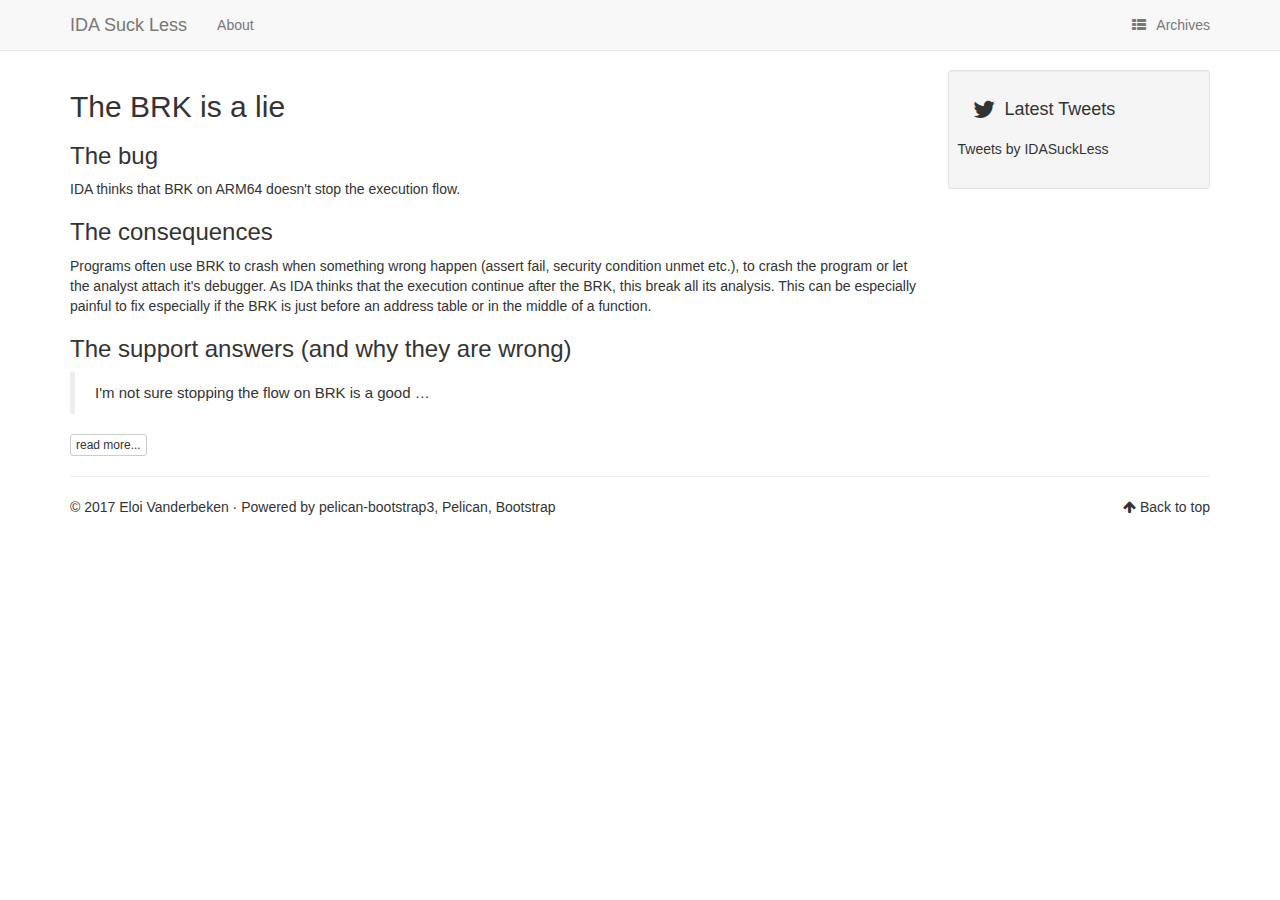
<file: index.html>
<!DOCTYPE html>
<html lang="fr" prefix="og: http://ogp.me/ns# fb: https://www.facebook.com/2008/fbml">
<head>
    <title>IDA Suck Less</title>
    <!-- Using the latest rendering mode for IE -->
    <meta http-equiv="X-UA-Compatible" content="IE=edge">
    <meta charset="utf-8">
    <meta name="viewport" content="width=device-width, initial-scale=1.0">


    <link href="./favicon.png" rel="icon">

<link rel="canonical" href=".">
        <meta name="author" content="Eloi Vanderbeken" />

    <!-- Open Graph tags -->
        <meta property="og:site_name" content="IDA Suck Less" />
        <meta property="og:type" content="website"/>
        <meta property="og:title" content="IDA Suck Less"/>
        <meta property="og:url" content="."/>
        <meta property="og:description" content="IDA Suck Less"/>


    <!-- Bootstrap -->
        <link rel="stylesheet" href="./theme/css/bootstrap.min.css" type="text/css"/>
    <link href="./theme/css/font-awesome.min.css" rel="stylesheet">

    <link href="./theme/css/pygments/native.css" rel="stylesheet">
    <link rel="stylesheet" href="./theme/css/style.css" type="text/css"/>




    <style type="text/css">
    @font-face {
        font-family: "SegoeUISymbolRegular";
        src: url(./theme/fonts/SegoeUISymbolRegular.ttf);
    }
    </style>
</head>
<body>

<div class="navbar navbar-default navbar-fixed-top" role="navigation">
	<div class="container">
        <div class="navbar-header">
            <button type="button" class="navbar-toggle" data-toggle="collapse" data-target=".navbar-ex1-collapse">
                <span class="sr-only">Toggle navigation</span>
                <span class="icon-bar"></span>
                <span class="icon-bar"></span>
                <span class="icon-bar"></span>
            </button>
            <a href="./" class="navbar-brand">
IDA Suck Less            </a>
        </div>
        <div class="collapse navbar-collapse navbar-ex1-collapse">
            <ul class="nav navbar-nav">
    
                        <li >
                            <a href="./category/about.html">About</a>
                        </li>
            </ul>
            <ul class="nav navbar-nav navbar-right">
              <li><a href="./archives.html"><i class="fa fa-th-list"></i><span class="icon-label">Archives</span></a></li>

            </ul>
        </div>
        <!-- /.navbar-collapse -->
    </div>
</div> <!-- /.navbar -->
<!-- Banner -->
<!-- End Banner -->
<div class="container">
    <div class="row">
        <div class="col-sm-9">
    
                <article>
                    <h2><a href="./the-brk-is-a-lie.html">The BRK is a lie</a></h2>
                    <div class="summary"><h3>The bug</h3>
<p>IDA thinks that BRK on ARM64 doesn't stop the execution flow.</p>
<h3>The consequences</h3>
<p>Programs often use BRK to crash when something wrong happen (assert fail, security condition unmet etc.), to crash the program or let the analyst attach it's debugger. 
As IDA thinks that the execution continue after the BRK, this break all its analysis. This can be especially painful to fix especially if the BRK is just before an address table or in the middle of a function.</p>
<h3>The support answers (and why they are wrong)</h3>
<blockquote>
<p>I'm not sure stopping the flow on BRK is a good …</p></blockquote>
                        <a class="btn btn-default btn-xs" href="./the-brk-is-a-lie.html">read more...</a>
                    </div>
                </article>

        </div>
        <div class="col-sm-3" id="sidebar">
            <aside>

<section class="well well-sm">
    <ul class="list-group list-group-flush">






    <li class="list-group-item"><h4><i class="fa fa-twitter fa-lg"></i><span class="icon-label">Latest Tweets</span></h4></li>
    <div id="twitter_timeline">
        <a class="twitter-timeline" href="https://twitter.com/IDASuckLess">Tweets by IDASuckLess</a> <script async src="//platform.twitter.com/widgets.js" charset="utf-8"></script>
    </div>

    </ul>
</section>
            </aside>
        </div>
    </div>
</div>
<footer>
   <div class="container">
      <hr>
      <div class="row">
         <div class="col-xs-10">&copy; 2017 Eloi Vanderbeken
            &middot; Powered by <a href="https://github.com/getpelican/pelican-themes/tree/master/pelican-bootstrap3" target="_blank">pelican-bootstrap3</a>,
            <a href="http://docs.getpelican.com/" target="_blank">Pelican</a>,
            <a href="http://getbootstrap.com" target="_blank">Bootstrap</a>         </div>
         <div class="col-xs-2"><p class="pull-right"><i class="fa fa-arrow-up"></i> <a href="#">Back to top</a></p></div>
      </div>
   </div>
</footer>
<script src="./theme/js/jquery.min.js"></script>

<!-- Include all compiled plugins (below), or include individual files as needed -->
<script src="./theme/js/bootstrap.min.js"></script>

<!-- Enable responsive features in IE8 with Respond.js (https://github.com/scottjehl/Respond) -->
<script src="./theme/js/respond.min.js"></script>


</body>
</html>
</file>
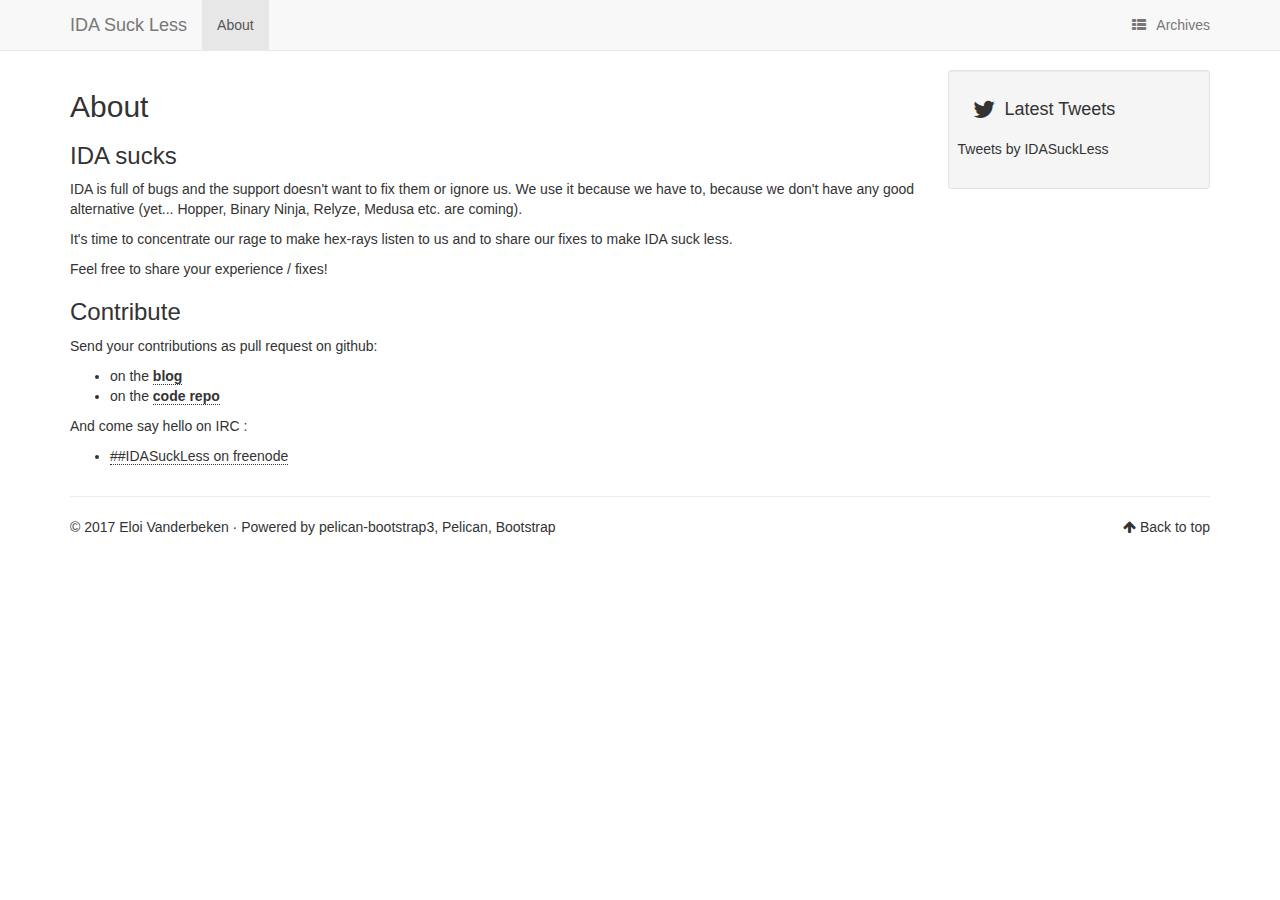
<file: about.html>
<!DOCTYPE html>
<html lang="fr" prefix="og: http://ogp.me/ns# fb: https://www.facebook.com/2008/fbml">
<head>
    <title>About - IDA Suck Less</title>
    <!-- Using the latest rendering mode for IE -->
    <meta http-equiv="X-UA-Compatible" content="IE=edge">
    <meta charset="utf-8">
    <meta name="viewport" content="width=device-width, initial-scale=1.0">


    <link href="./favicon.png" rel="icon">

<link rel="canonical" href="./about.html">

        <meta name="author" content="Eloi Vanderbeken" />
        <meta name="description" content="IDA sucks IDA is full of bugs and the support doesn&#39;t want to fix them or ignore us. We use it because we have to, because we don&#39;t have any good alternative (yet... Hopper, Binary Ninja, Relyze, Medusa etc. are coming). It&#39;s time to concentrate our rage to make hex-rays listen to us and to share our fixes to make IDA suck less. Feel free to share your experience / fixes! Contribute Send your contributions as pull request on github: on the blog on the code repo And come say hello on IRC : ##IDASuckLess on freenode" />

        <meta property="og:site_name" content="IDA Suck Less" />
        <meta property="og:type" content="article"/>
        <meta property="og:title" content="About"/>
        <meta property="og:url" content="./about.html"/>
        <meta property="og:description" content="IDA sucks IDA is full of bugs and the support doesn&#39;t want to fix them or ignore us. We use it because we have to, because we don&#39;t have any good alternative (yet... Hopper, Binary Ninja, Relyze, Medusa etc. are coming). It&#39;s time to concentrate our rage to make hex-rays listen to us and to share our fixes to make IDA suck less. Feel free to share your experience / fixes! Contribute Send your contributions as pull request on github: on the blog on the code repo And come say hello on IRC : ##IDASuckLess on freenode"/>
        <meta property="article:published_time" content="2017-06-07" />
            <meta property="article:section" content="About" />
            <meta property="article:author" content="Eloi Vanderbeken" />


    <!-- Bootstrap -->
        <link rel="stylesheet" href="./theme/css/bootstrap.min.css" type="text/css"/>
    <link href="./theme/css/font-awesome.min.css" rel="stylesheet">

    <link href="./theme/css/pygments/native.css" rel="stylesheet">
    <link rel="stylesheet" href="./theme/css/style.css" type="text/css"/>




    <style type="text/css">
    @font-face {
        font-family: "SegoeUISymbolRegular";
        src: url(./theme/fonts/SegoeUISymbolRegular.ttf);
    }
    </style>
</head>
<body>

<div class="navbar navbar-default navbar-fixed-top" role="navigation">
	<div class="container">
        <div class="navbar-header">
            <button type="button" class="navbar-toggle" data-toggle="collapse" data-target=".navbar-ex1-collapse">
                <span class="sr-only">Toggle navigation</span>
                <span class="icon-bar"></span>
                <span class="icon-bar"></span>
                <span class="icon-bar"></span>
            </button>
            <a href="./" class="navbar-brand">
IDA Suck Less            </a>
        </div>
        <div class="collapse navbar-collapse navbar-ex1-collapse">
            <ul class="nav navbar-nav">
    
                        <li class="active">
                            <a href="./category/about.html">About</a>
                        </li>
            </ul>
            <ul class="nav navbar-nav navbar-right">
              <li><a href="./archives.html"><i class="fa fa-th-list"></i><span class="icon-label">Archives</span></a></li>

            </ul>
        </div>
        <!-- /.navbar-collapse -->
    </div>
</div> <!-- /.navbar -->
<!-- Banner -->
<!-- End Banner -->
<div class="container">
    <div class="row">
        <div class="col-sm-9">
    <section id="content">
        <article>
                <h2>
                    <a href="./about.html"
                       rel="bookmark"
                       title="Permalink to About">
                        About
                    </a>
                </h2>
            <div class="entry-content">
                <h3>IDA sucks</h3>
<p>IDA is full of bugs and the support doesn't want to fix them or ignore us. We use it because we have to, because we don't have any good alternative (yet... Hopper, Binary Ninja, Relyze, Medusa etc. are coming).</p>
<p>It's time to concentrate our rage to make hex-rays listen to us and to share our fixes to make IDA suck less.</p>
<p>Feel free to share your experience / fixes!</p>
<h3>Contribute</h3>
<p>Send your contributions as pull request on github:</p>
<ul>
<li>on the <strong><a href="https://github.com/idasuckless/idasuckless-blog" title="link to the IDASucksLess' blog repo">blog</a></strong></li>
<li>on the <strong><a href="https://github.com/idasuckless/idasuckless-code" title="link to the IDASucksLess' code repo">code repo</a></strong></li>
</ul>
<p>And come say hello on IRC :</p>
<ul>
<li><a href="irc://chat.freenode.net:6667/##IDASuckLess" title="URL to the IDA Suck Less IRC channel">##IDASuckLess on freenode</a></li>
</ul>
            </div>
            <!-- /.entry-content -->
        </article>
    </section>

        </div>
        <div class="col-sm-3" id="sidebar">
            <aside>

<section class="well well-sm">
    <ul class="list-group list-group-flush">






    <li class="list-group-item"><h4><i class="fa fa-twitter fa-lg"></i><span class="icon-label">Latest Tweets</span></h4></li>
    <div id="twitter_timeline">
        <a class="twitter-timeline" href="https://twitter.com/IDASuckLess">Tweets by IDASuckLess</a> <script async src="//platform.twitter.com/widgets.js" charset="utf-8"></script>
    </div>

    </ul>
</section>
            </aside>
        </div>
    </div>
</div>
<footer>
   <div class="container">
      <hr>
      <div class="row">
         <div class="col-xs-10">&copy; 2017 Eloi Vanderbeken
            &middot; Powered by <a href="https://github.com/getpelican/pelican-themes/tree/master/pelican-bootstrap3" target="_blank">pelican-bootstrap3</a>,
            <a href="http://docs.getpelican.com/" target="_blank">Pelican</a>,
            <a href="http://getbootstrap.com" target="_blank">Bootstrap</a>         </div>
         <div class="col-xs-2"><p class="pull-right"><i class="fa fa-arrow-up"></i> <a href="#">Back to top</a></p></div>
      </div>
   </div>
</footer>
<script src="./theme/js/jquery.min.js"></script>

<!-- Include all compiled plugins (below), or include individual files as needed -->
<script src="./theme/js/bootstrap.min.js"></script>

<!-- Enable responsive features in IE8 with Respond.js (https://github.com/scottjehl/Respond) -->
<script src="./theme/js/respond.min.js"></script>


</body>
</html>
</file>
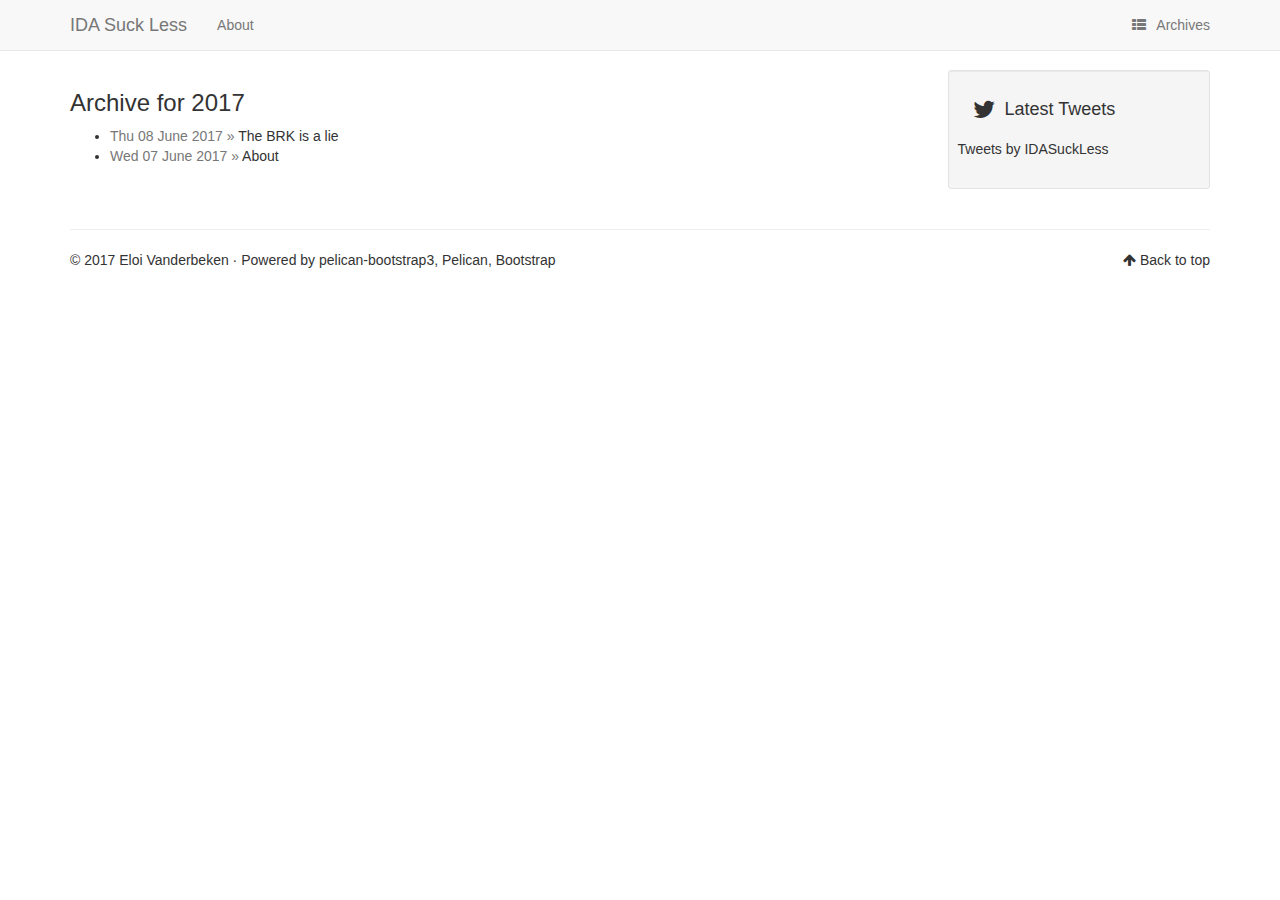
<file: archives.html>
<!DOCTYPE html>
<html lang="fr" prefix="og: http://ogp.me/ns# fb: https://www.facebook.com/2008/fbml">
<head>
    <title>Archives</title>
    <!-- Using the latest rendering mode for IE -->
    <meta http-equiv="X-UA-Compatible" content="IE=edge">
    <meta charset="utf-8">
    <meta name="viewport" content="width=device-width, initial-scale=1.0">


    <link href="./favicon.png" rel="icon">


        <meta name="author" content="Eloi Vanderbeken" />

    <!-- Open Graph tags -->
        <meta property="og:site_name" content="IDA Suck Less" />
        <meta property="og:type" content="website"/>
        <meta property="og:title" content="IDA Suck Less"/>
        <meta property="og:url" content="."/>
        <meta property="og:description" content="IDA Suck Less"/>


    <!-- Bootstrap -->
        <link rel="stylesheet" href="./theme/css/bootstrap.min.css" type="text/css"/>
    <link href="./theme/css/font-awesome.min.css" rel="stylesheet">

    <link href="./theme/css/pygments/native.css" rel="stylesheet">
    <link rel="stylesheet" href="./theme/css/style.css" type="text/css"/>




    <style type="text/css">
    @font-face {
        font-family: "SegoeUISymbolRegular";
        src: url(./theme/fonts/SegoeUISymbolRegular.ttf);
    }
    </style>
</head>
<body>

<div class="navbar navbar-default navbar-fixed-top" role="navigation">
	<div class="container">
        <div class="navbar-header">
            <button type="button" class="navbar-toggle" data-toggle="collapse" data-target=".navbar-ex1-collapse">
                <span class="sr-only">Toggle navigation</span>
                <span class="icon-bar"></span>
                <span class="icon-bar"></span>
                <span class="icon-bar"></span>
            </button>
            <a href="./" class="navbar-brand">
IDA Suck Less            </a>
        </div>
        <div class="collapse navbar-collapse navbar-ex1-collapse">
            <ul class="nav navbar-nav">
    
                        <li >
                            <a href="./category/about.html">About</a>
                        </li>
            </ul>
            <ul class="nav navbar-nav navbar-right">
              <li><a href="./archives.html"><i class="fa fa-th-list"></i><span class="icon-label">Archives</span></a></li>

            </ul>
        </div>
        <!-- /.navbar-collapse -->
    </div>
</div> <!-- /.navbar -->
<!-- Banner -->
<!-- End Banner -->
<div class="container">
    <div class="row">
        <div class="col-sm-9">

<dl>
  
            <h3><a href="./2017"  class="text">Archive for 2017</a></h3>
            <ul class="archive-list">
                <li><span class="text-muted">Thu 08 June 2017 &raquo; </span><a href="./the-brk-is-a-lie.html">The BRK is a lie</a></li>   
                <li><span class="text-muted">Wed 07 June 2017 &raquo; </span><a href="./about.html">About</a></li>   
     </ul>
</dl>
        </div>
        <div class="col-sm-3" id="sidebar">
            <aside>

<section class="well well-sm">
    <ul class="list-group list-group-flush">






    <li class="list-group-item"><h4><i class="fa fa-twitter fa-lg"></i><span class="icon-label">Latest Tweets</span></h4></li>
    <div id="twitter_timeline">
        <a class="twitter-timeline" href="https://twitter.com/IDASuckLess">Tweets by IDASuckLess</a> <script async src="//platform.twitter.com/widgets.js" charset="utf-8"></script>
    </div>

    </ul>
</section>
            </aside>
        </div>
    </div>
</div>
<footer>
   <div class="container">
      <hr>
      <div class="row">
         <div class="col-xs-10">&copy; 2017 Eloi Vanderbeken
            &middot; Powered by <a href="https://github.com/getpelican/pelican-themes/tree/master/pelican-bootstrap3" target="_blank">pelican-bootstrap3</a>,
            <a href="http://docs.getpelican.com/" target="_blank">Pelican</a>,
            <a href="http://getbootstrap.com" target="_blank">Bootstrap</a>         </div>
         <div class="col-xs-2"><p class="pull-right"><i class="fa fa-arrow-up"></i> <a href="#">Back to top</a></p></div>
      </div>
   </div>
</footer>
<script src="./theme/js/jquery.min.js"></script>

<!-- Include all compiled plugins (below), or include individual files as needed -->
<script src="./theme/js/bootstrap.min.js"></script>

<!-- Enable responsive features in IE8 with Respond.js (https://github.com/scottjehl/Respond) -->
<script src="./theme/js/respond.min.js"></script>


</body>
</html>
</file>
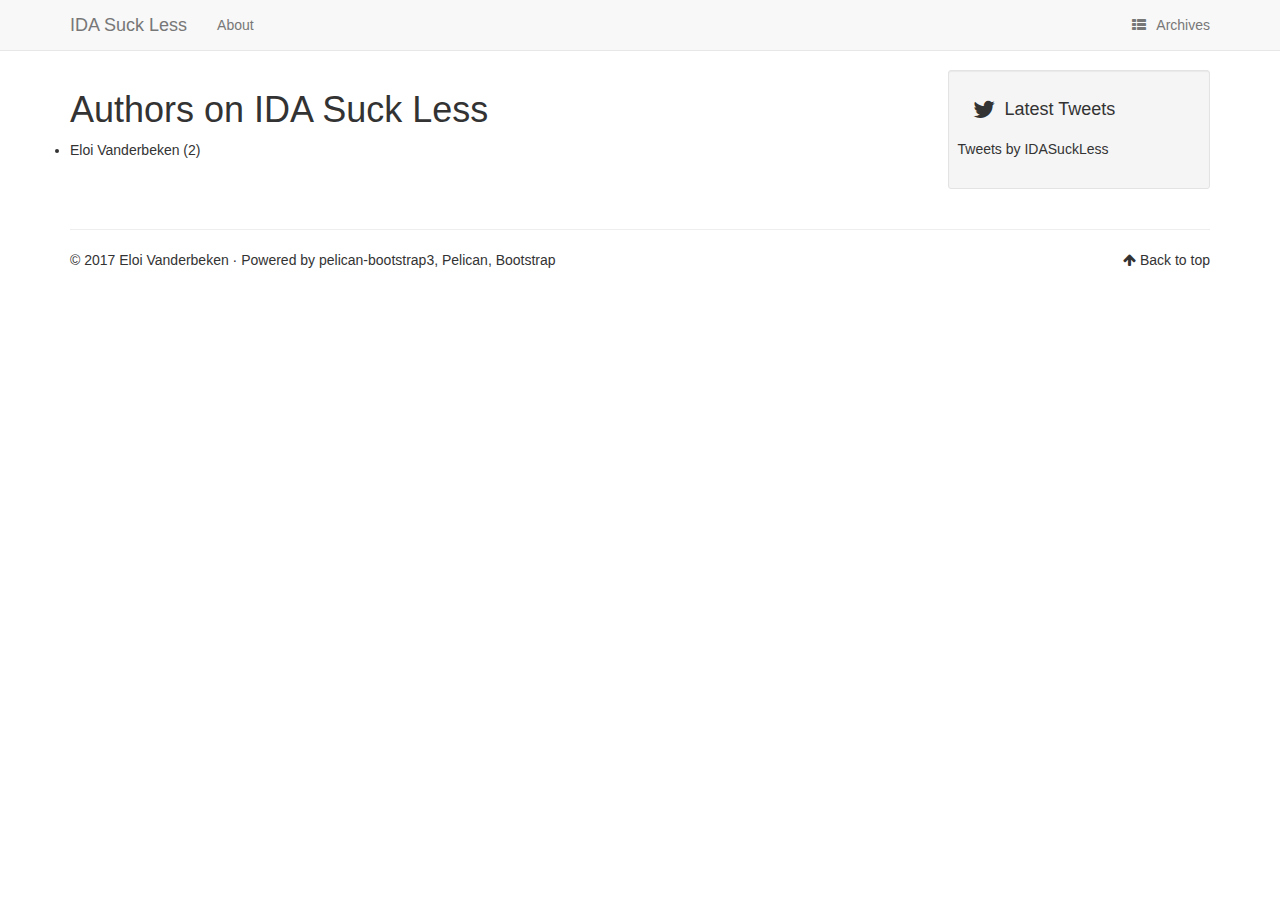
<file: authors.html>
<!DOCTYPE html>
<html lang="fr" prefix="og: http://ogp.me/ns# fb: https://www.facebook.com/2008/fbml">
<head>
    <title>Authors - IDA Suck Less</title>
    <!-- Using the latest rendering mode for IE -->
    <meta http-equiv="X-UA-Compatible" content="IE=edge">
    <meta charset="utf-8">
    <meta name="viewport" content="width=device-width, initial-scale=1.0">


    <link href="./favicon.png" rel="icon">


        <meta name="author" content="Eloi Vanderbeken" />

    <!-- Open Graph tags -->
        <meta property="og:site_name" content="IDA Suck Less" />
        <meta property="og:type" content="website"/>
        <meta property="og:title" content="IDA Suck Less"/>
        <meta property="og:url" content="."/>
        <meta property="og:description" content="IDA Suck Less"/>


    <!-- Bootstrap -->
        <link rel="stylesheet" href="./theme/css/bootstrap.min.css" type="text/css"/>
    <link href="./theme/css/font-awesome.min.css" rel="stylesheet">

    <link href="./theme/css/pygments/native.css" rel="stylesheet">
    <link rel="stylesheet" href="./theme/css/style.css" type="text/css"/>




    <style type="text/css">
    @font-face {
        font-family: "SegoeUISymbolRegular";
        src: url(./theme/fonts/SegoeUISymbolRegular.ttf);
    }
    </style>
</head>
<body>

<div class="navbar navbar-default navbar-fixed-top" role="navigation">
	<div class="container">
        <div class="navbar-header">
            <button type="button" class="navbar-toggle" data-toggle="collapse" data-target=".navbar-ex1-collapse">
                <span class="sr-only">Toggle navigation</span>
                <span class="icon-bar"></span>
                <span class="icon-bar"></span>
                <span class="icon-bar"></span>
            </button>
            <a href="./" class="navbar-brand">
IDA Suck Less            </a>
        </div>
        <div class="collapse navbar-collapse navbar-ex1-collapse">
            <ul class="nav navbar-nav">
    
                        <li >
                            <a href="./category/about.html">About</a>
                        </li>
            </ul>
            <ul class="nav navbar-nav navbar-right">
              <li><a href="./archives.html"><i class="fa fa-th-list"></i><span class="icon-label">Archives</span></a></li>

            </ul>
        </div>
        <!-- /.navbar-collapse -->
    </div>
</div> <!-- /.navbar -->
<!-- Banner -->
<!-- End Banner -->
<div class="container">
    <div class="row">
        <div class="col-sm-9">
    <h1>Authors on IDA Suck Less</h1>
        <li><a href="./author/eloi-vanderbeken.html">Eloi Vanderbeken</a> (2)</li>
        </div>
        <div class="col-sm-3" id="sidebar">
            <aside>

<section class="well well-sm">
    <ul class="list-group list-group-flush">






    <li class="list-group-item"><h4><i class="fa fa-twitter fa-lg"></i><span class="icon-label">Latest Tweets</span></h4></li>
    <div id="twitter_timeline">
        <a class="twitter-timeline" href="https://twitter.com/IDASuckLess">Tweets by IDASuckLess</a> <script async src="//platform.twitter.com/widgets.js" charset="utf-8"></script>
    </div>

    </ul>
</section>
            </aside>
        </div>
    </div>
</div>
<footer>
   <div class="container">
      <hr>
      <div class="row">
         <div class="col-xs-10">&copy; 2017 Eloi Vanderbeken
            &middot; Powered by <a href="https://github.com/getpelican/pelican-themes/tree/master/pelican-bootstrap3" target="_blank">pelican-bootstrap3</a>,
            <a href="http://docs.getpelican.com/" target="_blank">Pelican</a>,
            <a href="http://getbootstrap.com" target="_blank">Bootstrap</a>         </div>
         <div class="col-xs-2"><p class="pull-right"><i class="fa fa-arrow-up"></i> <a href="#">Back to top</a></p></div>
      </div>
   </div>
</footer>
<script src="./theme/js/jquery.min.js"></script>

<!-- Include all compiled plugins (below), or include individual files as needed -->
<script src="./theme/js/bootstrap.min.js"></script>

<!-- Enable responsive features in IE8 with Respond.js (https://github.com/scottjehl/Respond) -->
<script src="./theme/js/respond.min.js"></script>


</body>
</html>
</file>
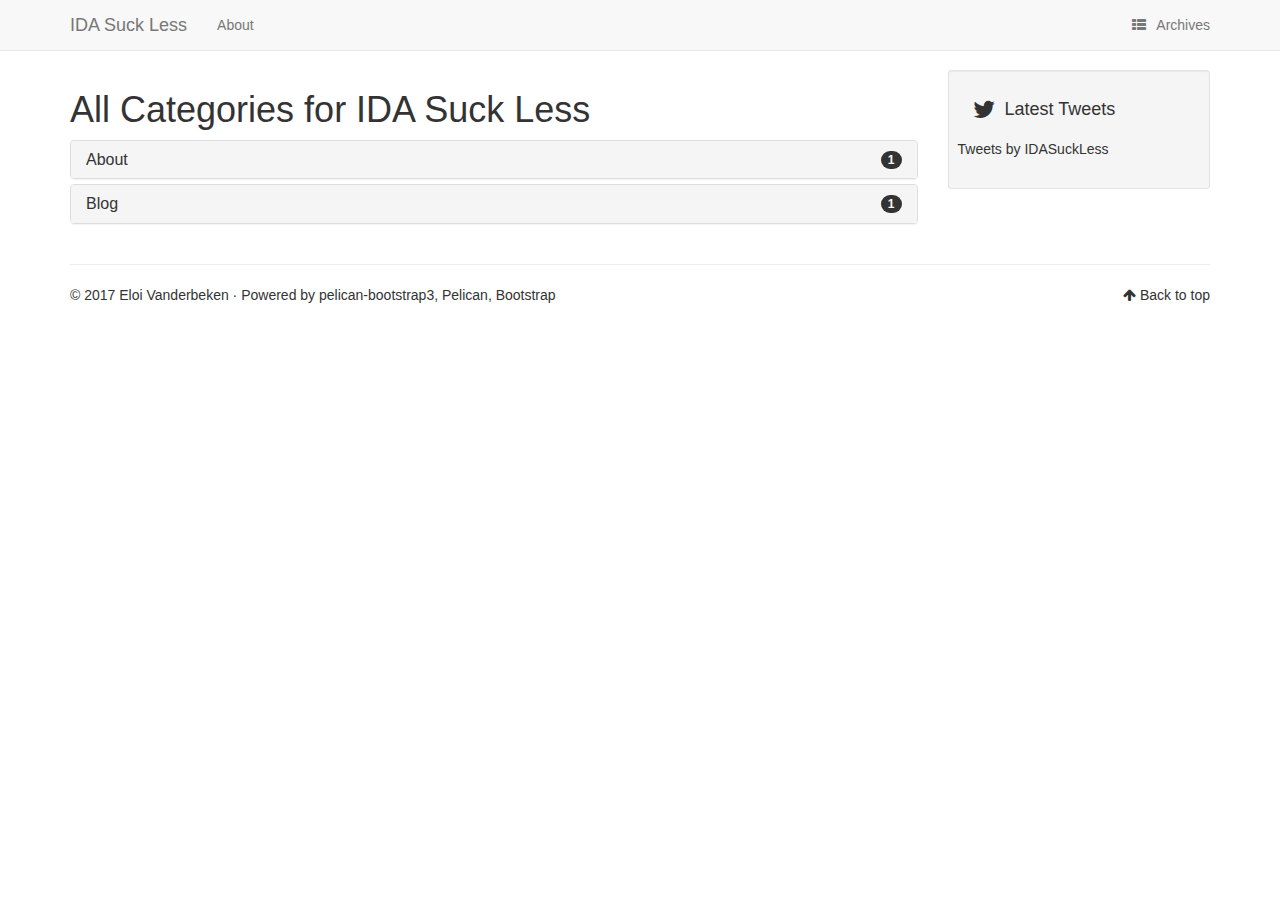
<file: categories.html>
<!DOCTYPE html>
<html lang="fr" prefix="og: http://ogp.me/ns# fb: https://www.facebook.com/2008/fbml">
<head>
    <title>Categories - IDA Suck Less</title>
    <!-- Using the latest rendering mode for IE -->
    <meta http-equiv="X-UA-Compatible" content="IE=edge">
    <meta charset="utf-8">
    <meta name="viewport" content="width=device-width, initial-scale=1.0">


    <link href="./favicon.png" rel="icon">


        <meta name="author" content="Eloi Vanderbeken" />

    <!-- Open Graph tags -->
        <meta property="og:site_name" content="IDA Suck Less" />
        <meta property="og:type" content="website"/>
        <meta property="og:title" content="IDA Suck Less"/>
        <meta property="og:url" content="."/>
        <meta property="og:description" content="IDA Suck Less"/>


    <!-- Bootstrap -->
        <link rel="stylesheet" href="./theme/css/bootstrap.min.css" type="text/css"/>
    <link href="./theme/css/font-awesome.min.css" rel="stylesheet">

    <link href="./theme/css/pygments/native.css" rel="stylesheet">
    <link rel="stylesheet" href="./theme/css/style.css" type="text/css"/>




    <style type="text/css">
    @font-face {
        font-family: "SegoeUISymbolRegular";
        src: url(./theme/fonts/SegoeUISymbolRegular.ttf);
    }
    </style>
</head>
<body>

<div class="navbar navbar-default navbar-fixed-top" role="navigation">
	<div class="container">
        <div class="navbar-header">
            <button type="button" class="navbar-toggle" data-toggle="collapse" data-target=".navbar-ex1-collapse">
                <span class="sr-only">Toggle navigation</span>
                <span class="icon-bar"></span>
                <span class="icon-bar"></span>
                <span class="icon-bar"></span>
            </button>
            <a href="./" class="navbar-brand">
IDA Suck Less            </a>
        </div>
        <div class="collapse navbar-collapse navbar-ex1-collapse">
            <ul class="nav navbar-nav">
    
                        <li >
                            <a href="./category/about.html">About</a>
                        </li>
            </ul>
            <ul class="nav navbar-nav navbar-right">
              <li><a href="./archives.html"><i class="fa fa-th-list"></i><span class="icon-label">Archives</span></a></li>

            </ul>
        </div>
        <!-- /.navbar-collapse -->
    </div>
</div> <!-- /.navbar -->
<!-- Banner -->
<!-- End Banner -->
<div class="container">
    <div class="row">
        <div class="col-sm-9">
    <section id="categories">
        <h1>All Categories for IDA Suck Less</h1>
        <div class="panel-group" id="accordion">
            <div class="panel panel-default">
                <div class="panel-heading">
                    <h4 class="panel-title">
                        <a data-toggle="collapse" data-parent="#accordion" href="#collapse-about">About <span class="badge pull-right">1</span></a>
                    </h4>
                </div>
                <div id="collapse-about" class="panel-collapse collapse">
                    <div class="panel-body">
                        <p><span class="categories-timestamp"><time datetime="2017-06-07T15:00:00+02:00">Wed 07 June 2017</time></span> <a href="./about.html">About</a></p>
                    </div>
                </div>
            </div>
            <div class="panel panel-default">
                <div class="panel-heading">
                    <h4 class="panel-title">
                        <a data-toggle="collapse" data-parent="#accordion" href="#collapse-blog">Blog <span class="badge pull-right">1</span></a>
                    </h4>
                </div>
                <div id="collapse-blog" class="panel-collapse collapse">
                    <div class="panel-body">
                        <p><span class="categories-timestamp"><time datetime="2017-06-08T12:00:00+02:00">Thu 08 June 2017</time></span> <a href="./the-brk-is-a-lie.html">The BRK is a lie</a></p>
                    </div>
                </div>
            </div>
        </div>

    </section>
        </div>
        <div class="col-sm-3" id="sidebar">
            <aside>

<section class="well well-sm">
    <ul class="list-group list-group-flush">






    <li class="list-group-item"><h4><i class="fa fa-twitter fa-lg"></i><span class="icon-label">Latest Tweets</span></h4></li>
    <div id="twitter_timeline">
        <a class="twitter-timeline" href="https://twitter.com/IDASuckLess">Tweets by IDASuckLess</a> <script async src="//platform.twitter.com/widgets.js" charset="utf-8"></script>
    </div>

    </ul>
</section>
            </aside>
        </div>
    </div>
</div>
<footer>
   <div class="container">
      <hr>
      <div class="row">
         <div class="col-xs-10">&copy; 2017 Eloi Vanderbeken
            &middot; Powered by <a href="https://github.com/getpelican/pelican-themes/tree/master/pelican-bootstrap3" target="_blank">pelican-bootstrap3</a>,
            <a href="http://docs.getpelican.com/" target="_blank">Pelican</a>,
            <a href="http://getbootstrap.com" target="_blank">Bootstrap</a>         </div>
         <div class="col-xs-2"><p class="pull-right"><i class="fa fa-arrow-up"></i> <a href="#">Back to top</a></p></div>
      </div>
   </div>
</footer>
<script src="./theme/js/jquery.min.js"></script>

<!-- Include all compiled plugins (below), or include individual files as needed -->
<script src="./theme/js/bootstrap.min.js"></script>

<!-- Enable responsive features in IE8 with Respond.js (https://github.com/scottjehl/Respond) -->
<script src="./theme/js/respond.min.js"></script>


</body>
</html>
</file>
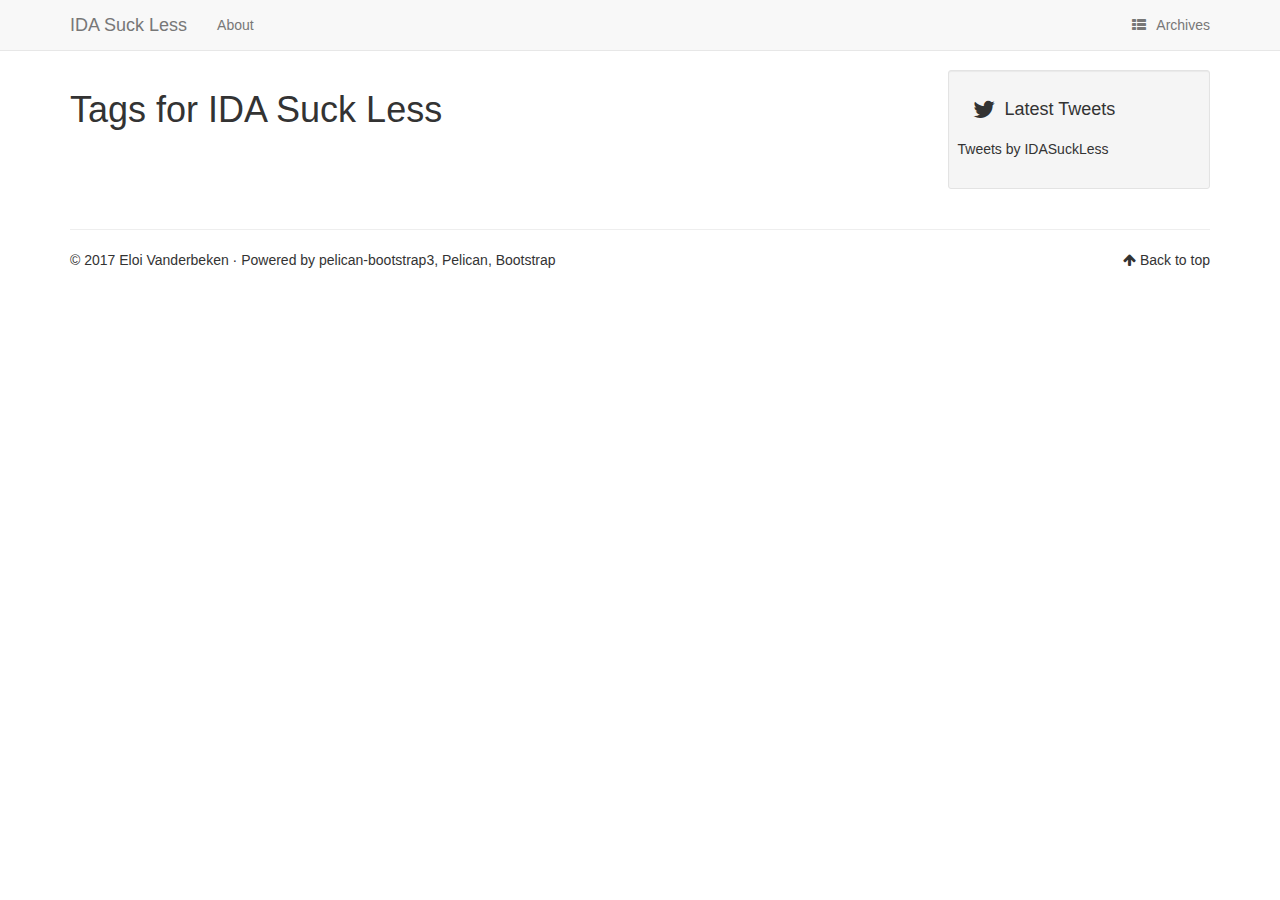
<file: tags.html>
<!DOCTYPE html>
<html lang="fr" prefix="og: http://ogp.me/ns# fb: https://www.facebook.com/2008/fbml">
<head>
    <title>Tags - IDA Suck Less</title>
    <!-- Using the latest rendering mode for IE -->
    <meta http-equiv="X-UA-Compatible" content="IE=edge">
    <meta charset="utf-8">
    <meta name="viewport" content="width=device-width, initial-scale=1.0">


    <link href="./favicon.png" rel="icon">


        <meta name="author" content="Eloi Vanderbeken" />

    <!-- Open Graph tags -->
        <meta property="og:site_name" content="IDA Suck Less" />
        <meta property="og:type" content="website"/>
        <meta property="og:title" content="IDA Suck Less"/>
        <meta property="og:url" content="."/>
        <meta property="og:description" content="IDA Suck Less"/>


    <!-- Bootstrap -->
        <link rel="stylesheet" href="./theme/css/bootstrap.min.css" type="text/css"/>
    <link href="./theme/css/font-awesome.min.css" rel="stylesheet">

    <link href="./theme/css/pygments/native.css" rel="stylesheet">
    <link rel="stylesheet" href="./theme/css/style.css" type="text/css"/>




    <style type="text/css">
    @font-face {
        font-family: "SegoeUISymbolRegular";
        src: url(./theme/fonts/SegoeUISymbolRegular.ttf);
    }
    </style>
</head>
<body>

<div class="navbar navbar-default navbar-fixed-top" role="navigation">
	<div class="container">
        <div class="navbar-header">
            <button type="button" class="navbar-toggle" data-toggle="collapse" data-target=".navbar-ex1-collapse">
                <span class="sr-only">Toggle navigation</span>
                <span class="icon-bar"></span>
                <span class="icon-bar"></span>
                <span class="icon-bar"></span>
            </button>
            <a href="./" class="navbar-brand">
IDA Suck Less            </a>
        </div>
        <div class="collapse navbar-collapse navbar-ex1-collapse">
            <ul class="nav navbar-nav">
    
                        <li >
                            <a href="./category/about.html">About</a>
                        </li>
            </ul>
            <ul class="nav navbar-nav navbar-right">
              <li><a href="./archives.html"><i class="fa fa-th-list"></i><span class="icon-label">Archives</span></a></li>

            </ul>
        </div>
        <!-- /.navbar-collapse -->
    </div>
</div> <!-- /.navbar -->
<!-- Banner -->
<!-- End Banner -->
<div class="container">
    <div class="row">
        <div class="col-sm-9">
    <section id="tags">
        <h1>Tags for IDA Suck Less</h1>
        <div class="panel-group" id="accordion">        </div>

    </section>
        </div>
        <div class="col-sm-3" id="sidebar">
            <aside>

<section class="well well-sm">
    <ul class="list-group list-group-flush">






    <li class="list-group-item"><h4><i class="fa fa-twitter fa-lg"></i><span class="icon-label">Latest Tweets</span></h4></li>
    <div id="twitter_timeline">
        <a class="twitter-timeline" href="https://twitter.com/IDASuckLess">Tweets by IDASuckLess</a> <script async src="//platform.twitter.com/widgets.js" charset="utf-8"></script>
    </div>

    </ul>
</section>
            </aside>
        </div>
    </div>
</div>
<footer>
   <div class="container">
      <hr>
      <div class="row">
         <div class="col-xs-10">&copy; 2017 Eloi Vanderbeken
            &middot; Powered by <a href="https://github.com/getpelican/pelican-themes/tree/master/pelican-bootstrap3" target="_blank">pelican-bootstrap3</a>,
            <a href="http://docs.getpelican.com/" target="_blank">Pelican</a>,
            <a href="http://getbootstrap.com" target="_blank">Bootstrap</a>         </div>
         <div class="col-xs-2"><p class="pull-right"><i class="fa fa-arrow-up"></i> <a href="#">Back to top</a></p></div>
      </div>
   </div>
</footer>
<script src="./theme/js/jquery.min.js"></script>

<!-- Include all compiled plugins (below), or include individual files as needed -->
<script src="./theme/js/bootstrap.min.js"></script>

<!-- Enable responsive features in IE8 with Respond.js (https://github.com/scottjehl/Respond) -->
<script src="./theme/js/respond.min.js"></script>


</body>
</html>
</file>
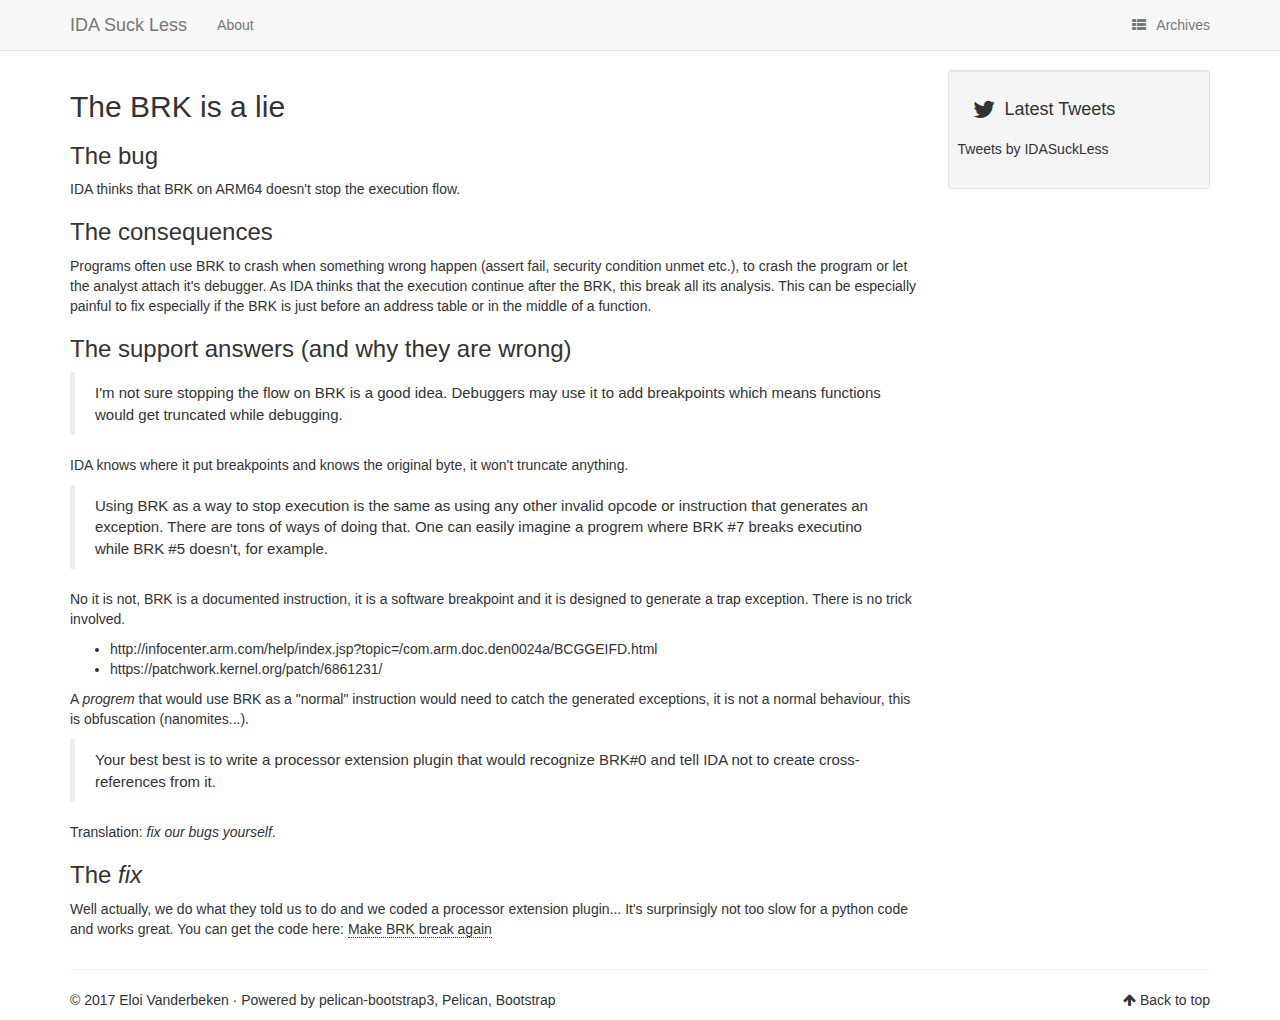
<file: the-brk-is-a-lie.html>
<!DOCTYPE html>
<html lang="fr" prefix="og: http://ogp.me/ns# fb: https://www.facebook.com/2008/fbml">
<head>
    <title>The BRK is a lie - IDA Suck Less</title>
    <!-- Using the latest rendering mode for IE -->
    <meta http-equiv="X-UA-Compatible" content="IE=edge">
    <meta charset="utf-8">
    <meta name="viewport" content="width=device-width, initial-scale=1.0">


    <link href="./favicon.png" rel="icon">

<link rel="canonical" href="./the-brk-is-a-lie.html">

        <meta name="author" content="Eloi Vanderbeken" />
        <meta name="description" content="The bug IDA thinks that BRK on ARM64 doesn&#39;t stop the execution flow. The consequences Programs often use BRK to crash when something wrong happen (assert fail, security condition unmet etc.), to crash the program or let the analyst attach it&#39;s debugger. As IDA thinks that the execution continue after the BRK, this break all its analysis. This can be especially painful to fix especially if the BRK is just before an address table or in the middle of a function. The support answers (and why they are wrong) I&#39;m not sure stopping the flow on BRK is a good …" />

        <meta property="og:site_name" content="IDA Suck Less" />
        <meta property="og:type" content="article"/>
        <meta property="og:title" content="The BRK is a lie"/>
        <meta property="og:url" content="./the-brk-is-a-lie.html"/>
        <meta property="og:description" content="The bug IDA thinks that BRK on ARM64 doesn&#39;t stop the execution flow. The consequences Programs often use BRK to crash when something wrong happen (assert fail, security condition unmet etc.), to crash the program or let the analyst attach it&#39;s debugger. As IDA thinks that the execution continue after the BRK, this break all its analysis. This can be especially painful to fix especially if the BRK is just before an address table or in the middle of a function. The support answers (and why they are wrong) I&#39;m not sure stopping the flow on BRK is a good …"/>
        <meta property="article:published_time" content="2017-06-08" />
            <meta property="article:section" content="Blog" />
            <meta property="article:author" content="Eloi Vanderbeken" />


    <!-- Bootstrap -->
        <link rel="stylesheet" href="./theme/css/bootstrap.min.css" type="text/css"/>
    <link href="./theme/css/font-awesome.min.css" rel="stylesheet">

    <link href="./theme/css/pygments/native.css" rel="stylesheet">
    <link rel="stylesheet" href="./theme/css/style.css" type="text/css"/>




    <style type="text/css">
    @font-face {
        font-family: "SegoeUISymbolRegular";
        src: url(./theme/fonts/SegoeUISymbolRegular.ttf);
    }
    </style>
</head>
<body>

<div class="navbar navbar-default navbar-fixed-top" role="navigation">
	<div class="container">
        <div class="navbar-header">
            <button type="button" class="navbar-toggle" data-toggle="collapse" data-target=".navbar-ex1-collapse">
                <span class="sr-only">Toggle navigation</span>
                <span class="icon-bar"></span>
                <span class="icon-bar"></span>
                <span class="icon-bar"></span>
            </button>
            <a href="./" class="navbar-brand">
IDA Suck Less            </a>
        </div>
        <div class="collapse navbar-collapse navbar-ex1-collapse">
            <ul class="nav navbar-nav">
    
                        <li >
                            <a href="./category/about.html">About</a>
                        </li>
            </ul>
            <ul class="nav navbar-nav navbar-right">
              <li><a href="./archives.html"><i class="fa fa-th-list"></i><span class="icon-label">Archives</span></a></li>

            </ul>
        </div>
        <!-- /.navbar-collapse -->
    </div>
</div> <!-- /.navbar -->
<!-- Banner -->
<!-- End Banner -->
<div class="container">
    <div class="row">
        <div class="col-sm-9">
    <section id="content">
        <article>
                <h2>
                    <a href="./the-brk-is-a-lie.html"
                       rel="bookmark"
                       title="Permalink to The BRK is a lie">
                        The BRK is a lie
                    </a>
                </h2>
            <div class="entry-content">
                <h3>The bug</h3>
<p>IDA thinks that BRK on ARM64 doesn't stop the execution flow.</p>
<h3>The consequences</h3>
<p>Programs often use BRK to crash when something wrong happen (assert fail, security condition unmet etc.), to crash the program or let the analyst attach it's debugger. 
As IDA thinks that the execution continue after the BRK, this break all its analysis. This can be especially painful to fix especially if the BRK is just before an address table or in the middle of a function.</p>
<h3>The support answers (and why they are wrong)</h3>
<blockquote>
<p>I'm not sure stopping the flow on BRK is a good idea. Debuggers may use it to add breakpoints which means functions would get truncated while debugging.</p>
</blockquote>
<p>IDA knows where it put breakpoints and knows the original byte, it won't truncate anything.</p>
<blockquote>
<p>Using BRK as a way to stop execution is the same as using any other invalid opcode or instruction that generates an exception. There are tons of ways of doing that. One can easily imagine a progrem where BRK #7 breaks executino while BRK #5 doesn't, for example.</p>
</blockquote>
<p>No it is not, BRK is a documented instruction, it is a software breakpoint and it is designed to generate a trap exception. There is no trick involved.</p>
<ul>
<li>http://infocenter.arm.com/help/index.jsp?topic=/com.arm.doc.den0024a/BCGGEIFD.html</li>
<li>https://patchwork.kernel.org/patch/6861231/</li>
</ul>
<p>A <em>progrem</em> that would use BRK as a "normal" instruction would need to catch the generated exceptions, it is not a normal behaviour, this is obfuscation (nanomites...).</p>
<blockquote>
<p>Your best best is to write a processor extension plugin that would recognize BRK#0 and tell IDA not to create cross-references from it.</p>
</blockquote>
<p>Translation: <em>fix our bugs yourself</em>.</p>
<h3>The <em>fix</em></h3>
<p>Well actually, we do what they told us to do and we coded a processor extension plugin... It's surprinsigly not too slow for a python code and works great. You can get the code here: <a href="https://github.com/idasuckless/idasuckless-code/blob/master/plugins/make_brk_break_again.py" title="URL to the 'Make BRK break again' plugin code">Make BRK break again</a></p>
            </div>
            <!-- /.entry-content -->
        </article>
    </section>

        </div>
        <div class="col-sm-3" id="sidebar">
            <aside>

<section class="well well-sm">
    <ul class="list-group list-group-flush">






    <li class="list-group-item"><h4><i class="fa fa-twitter fa-lg"></i><span class="icon-label">Latest Tweets</span></h4></li>
    <div id="twitter_timeline">
        <a class="twitter-timeline" href="https://twitter.com/IDASuckLess">Tweets by IDASuckLess</a> <script async src="//platform.twitter.com/widgets.js" charset="utf-8"></script>
    </div>

    </ul>
</section>
            </aside>
        </div>
    </div>
</div>
<footer>
   <div class="container">
      <hr>
      <div class="row">
         <div class="col-xs-10">&copy; 2017 Eloi Vanderbeken
            &middot; Powered by <a href="https://github.com/getpelican/pelican-themes/tree/master/pelican-bootstrap3" target="_blank">pelican-bootstrap3</a>,
            <a href="http://docs.getpelican.com/" target="_blank">Pelican</a>,
            <a href="http://getbootstrap.com" target="_blank">Bootstrap</a>         </div>
         <div class="col-xs-2"><p class="pull-right"><i class="fa fa-arrow-up"></i> <a href="#">Back to top</a></p></div>
      </div>
   </div>
</footer>
<script src="./theme/js/jquery.min.js"></script>

<!-- Include all compiled plugins (below), or include individual files as needed -->
<script src="./theme/js/bootstrap.min.js"></script>

<!-- Enable responsive features in IE8 with Respond.js (https://github.com/scottjehl/Respond) -->
<script src="./theme/js/respond.min.js"></script>


</body>
</html>
</file>
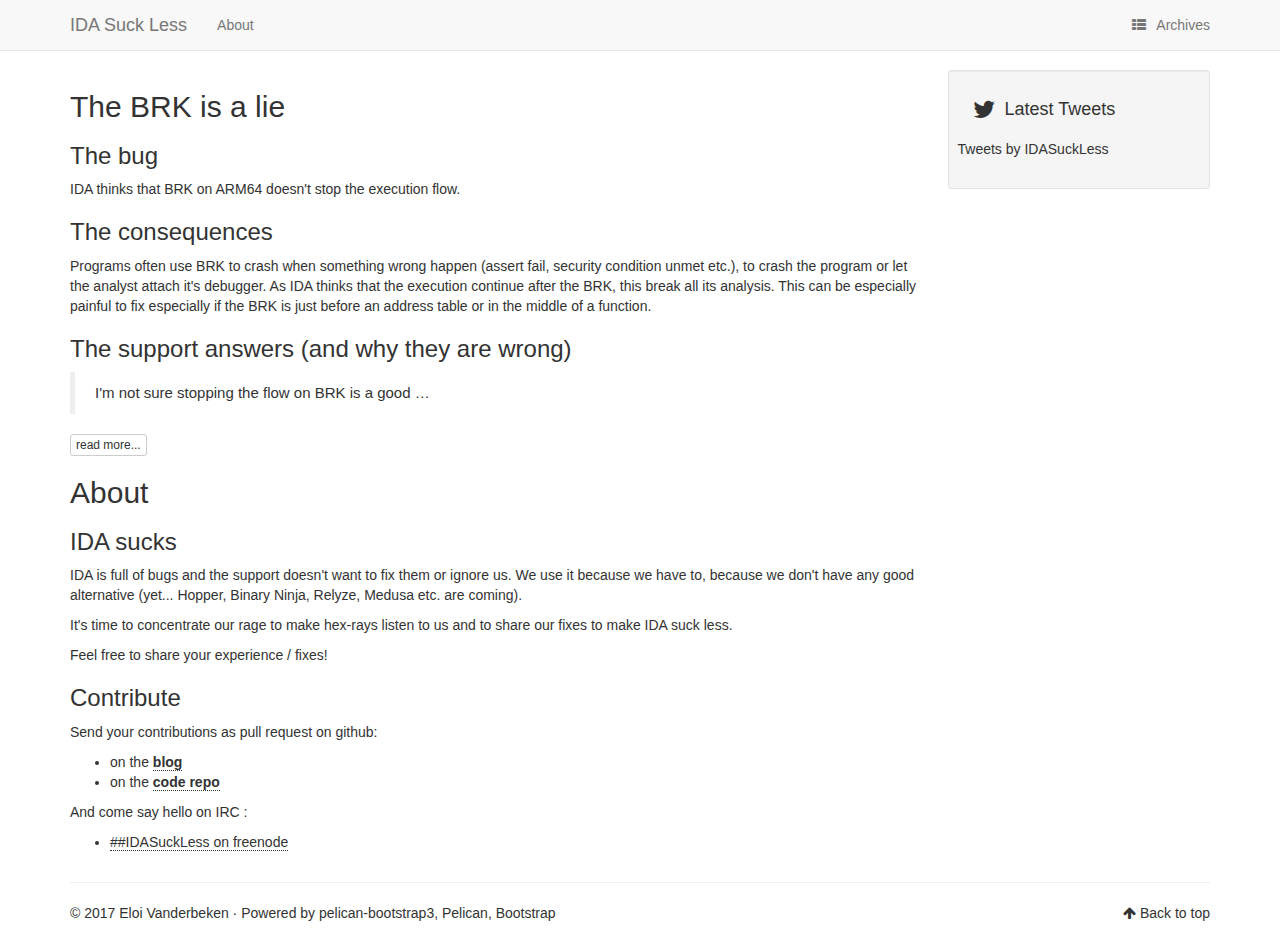
<file: author/eloi-vanderbeken.html>
<!DOCTYPE html>
<html lang="fr" prefix="og: http://ogp.me/ns# fb: https://www.facebook.com/2008/fbml">
<head>
    <title>Articles by Eloi Vanderbeken - IDA Suck Less</title>
    <!-- Using the latest rendering mode for IE -->
    <meta http-equiv="X-UA-Compatible" content="IE=edge">
    <meta charset="utf-8">
    <meta name="viewport" content="width=device-width, initial-scale=1.0">


    <link href="../favicon.png" rel="icon">


        <meta name="author" content="Eloi Vanderbeken" />

    <!-- Open Graph tags -->
        <meta property="og:site_name" content="IDA Suck Less" />
        <meta property="og:type" content="website"/>
        <meta property="og:title" content="IDA Suck Less"/>
        <meta property="og:url" content=".."/>
        <meta property="og:description" content="IDA Suck Less"/>


    <!-- Bootstrap -->
        <link rel="stylesheet" href="../theme/css/bootstrap.min.css" type="text/css"/>
    <link href="../theme/css/font-awesome.min.css" rel="stylesheet">

    <link href="../theme/css/pygments/native.css" rel="stylesheet">
    <link rel="stylesheet" href="../theme/css/style.css" type="text/css"/>




    <style type="text/css">
    @font-face {
        font-family: "SegoeUISymbolRegular";
        src: url(../theme/fonts/SegoeUISymbolRegular.ttf);
    }
    </style>
</head>
<body>

<div class="navbar navbar-default navbar-fixed-top" role="navigation">
	<div class="container">
        <div class="navbar-header">
            <button type="button" class="navbar-toggle" data-toggle="collapse" data-target=".navbar-ex1-collapse">
                <span class="sr-only">Toggle navigation</span>
                <span class="icon-bar"></span>
                <span class="icon-bar"></span>
                <span class="icon-bar"></span>
            </button>
            <a href="../" class="navbar-brand">
IDA Suck Less            </a>
        </div>
        <div class="collapse navbar-collapse navbar-ex1-collapse">
            <ul class="nav navbar-nav">
    
                        <li >
                            <a href="../category/about.html">About</a>
                        </li>
            </ul>
            <ul class="nav navbar-nav navbar-right">
              <li><a href="../archives.html"><i class="fa fa-th-list"></i><span class="icon-label">Archives</span></a></li>

            </ul>
        </div>
        <!-- /.navbar-collapse -->
    </div>
</div> <!-- /.navbar -->
<!-- Banner -->
<!-- End Banner -->
<div class="container">
    <div class="row">
        <div class="col-sm-9">
            <article>
                <h2><a href="../the-brk-is-a-lie.html">The BRK is a lie</a></h2>
                <div class="summary"><h3>The bug</h3>
<p>IDA thinks that BRK on ARM64 doesn't stop the execution flow.</p>
<h3>The consequences</h3>
<p>Programs often use BRK to crash when something wrong happen (assert fail, security condition unmet etc.), to crash the program or let the analyst attach it's debugger. 
As IDA thinks that the execution continue after the BRK, this break all its analysis. This can be especially painful to fix especially if the BRK is just before an address table or in the middle of a function.</p>
<h3>The support answers (and why they are wrong)</h3>
<blockquote>
<p>I'm not sure stopping the flow on BRK is a good …</p></blockquote>
                    <a class="btn btn-default btn-xs" href="../the-brk-is-a-lie.html">read more...</a>
                </div>
            </article>
            <article>
                <h2><a href="../about.html">About</a></h2>
  
                <div class="entry-content"><h3>IDA sucks</h3>
<p>IDA is full of bugs and the support doesn't want to fix them or ignore us. We use it because we have to, because we don't have any good alternative (yet... Hopper, Binary Ninja, Relyze, Medusa etc. are coming).</p>
<p>It's time to concentrate our rage to make hex-rays listen to us and to share our fixes to make IDA suck less.</p>
<p>Feel free to share your experience / fixes!</p>
<h3>Contribute</h3>
<p>Send your contributions as pull request on github:</p>
<ul>
<li>on the <strong><a href="https://github.com/idasuckless/idasuckless-blog" title="link to the IDASucksLess' blog repo">blog</a></strong></li>
<li>on the <strong><a href="https://github.com/idasuckless/idasuckless-code" title="link to the IDASucksLess' code repo">code repo</a></strong></li>
</ul>
<p>And come say hello on IRC :</p>
<ul>
<li><a href="irc://chat.freenode.net:6667/##IDASuckLess" title="URL to the IDA Suck Less IRC channel">##IDASuckLess on freenode</a></li>
</ul>
                </div>
            </article>

        </div>
        <div class="col-sm-3" id="sidebar">
            <aside>

<section class="well well-sm">
    <ul class="list-group list-group-flush">






    <li class="list-group-item"><h4><i class="fa fa-twitter fa-lg"></i><span class="icon-label">Latest Tweets</span></h4></li>
    <div id="twitter_timeline">
        <a class="twitter-timeline" href="https://twitter.com/IDASuckLess">Tweets by IDASuckLess</a> <script async src="//platform.twitter.com/widgets.js" charset="utf-8"></script>
    </div>

    </ul>
</section>
            </aside>
        </div>
    </div>
</div>
<footer>
   <div class="container">
      <hr>
      <div class="row">
         <div class="col-xs-10">&copy; 2017 Eloi Vanderbeken
            &middot; Powered by <a href="https://github.com/getpelican/pelican-themes/tree/master/pelican-bootstrap3" target="_blank">pelican-bootstrap3</a>,
            <a href="http://docs.getpelican.com/" target="_blank">Pelican</a>,
            <a href="http://getbootstrap.com" target="_blank">Bootstrap</a>         </div>
         <div class="col-xs-2"><p class="pull-right"><i class="fa fa-arrow-up"></i> <a href="#">Back to top</a></p></div>
      </div>
   </div>
</footer>
<script src="../theme/js/jquery.min.js"></script>

<!-- Include all compiled plugins (below), or include individual files as needed -->
<script src="../theme/js/bootstrap.min.js"></script>

<!-- Enable responsive features in IE8 with Respond.js (https://github.com/scottjehl/Respond) -->
<script src="../theme/js/respond.min.js"></script>


</body>
</html>
</file>
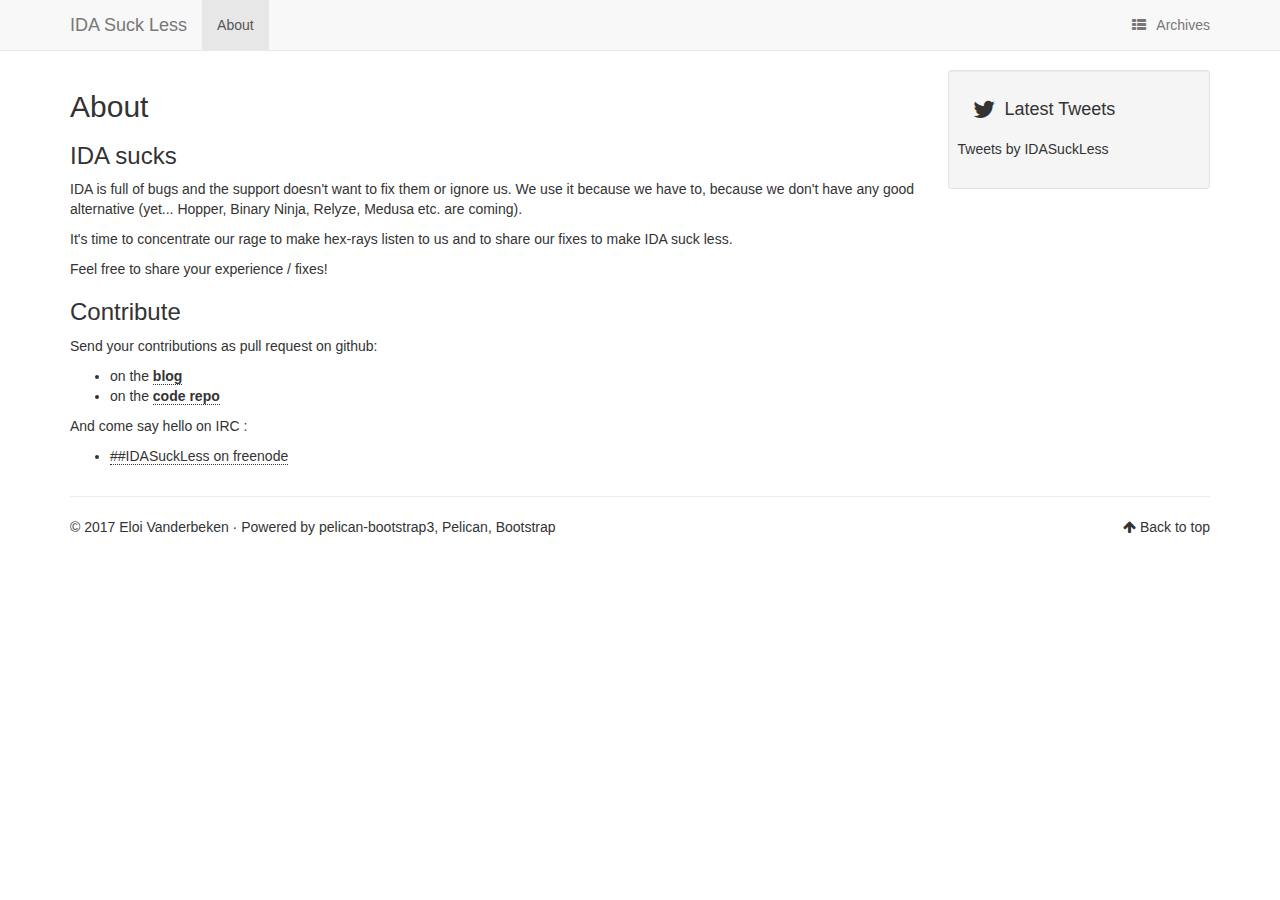
<file: category/about.html>
<!DOCTYPE html>
<html lang="fr" prefix="og: http://ogp.me/ns# fb: https://www.facebook.com/2008/fbml">
<head>
    <title>About - IDA Suck Less</title>
    <!-- Using the latest rendering mode for IE -->
    <meta http-equiv="X-UA-Compatible" content="IE=edge">
    <meta charset="utf-8">
    <meta name="viewport" content="width=device-width, initial-scale=1.0">


    <link href="../favicon.png" rel="icon">


    <meta name="author" content="Eloi Vanderbeken" />
    <meta name="keywords" content="About" />

    <!-- Open Graph tags -->
        <meta property="og:site_name" content="IDA Suck Less" />
        <meta property="og:type" content="website"/>
        <meta property="og:title" content="IDA Suck Less"/>
        <meta property="og:url" content=".."/>
        <meta property="og:description" content="IDA Suck Less"/>


    <!-- Bootstrap -->
        <link rel="stylesheet" href="../theme/css/bootstrap.min.css" type="text/css"/>
    <link href="../theme/css/font-awesome.min.css" rel="stylesheet">

    <link href="../theme/css/pygments/native.css" rel="stylesheet">
    <link rel="stylesheet" href="../theme/css/style.css" type="text/css"/>




    <style type="text/css">
    @font-face {
        font-family: "SegoeUISymbolRegular";
        src: url(../theme/fonts/SegoeUISymbolRegular.ttf);
    }
    </style>
</head>
<body>

<div class="navbar navbar-default navbar-fixed-top" role="navigation">
	<div class="container">
        <div class="navbar-header">
            <button type="button" class="navbar-toggle" data-toggle="collapse" data-target=".navbar-ex1-collapse">
                <span class="sr-only">Toggle navigation</span>
                <span class="icon-bar"></span>
                <span class="icon-bar"></span>
                <span class="icon-bar"></span>
            </button>
            <a href="../" class="navbar-brand">
IDA Suck Less            </a>
        </div>
        <div class="collapse navbar-collapse navbar-ex1-collapse">
            <ul class="nav navbar-nav">
    
                        <li class="active">
                            <a href="../category/about.html">About</a>
                        </li>
            </ul>
            <ul class="nav navbar-nav navbar-right">
              <li><a href="../archives.html"><i class="fa fa-th-list"></i><span class="icon-label">Archives</span></a></li>

            </ul>
        </div>
        <!-- /.navbar-collapse -->
    </div>
</div> <!-- /.navbar -->
<!-- Banner -->
<!-- End Banner -->
<div class="container">
    <div class="row">
        <div class="col-sm-9">
            <article>
                <h2><a href="../about.html">About</a></h2>
  
                <div class="entry-content"><h3>IDA sucks</h3>
<p>IDA is full of bugs and the support doesn't want to fix them or ignore us. We use it because we have to, because we don't have any good alternative (yet... Hopper, Binary Ninja, Relyze, Medusa etc. are coming).</p>
<p>It's time to concentrate our rage to make hex-rays listen to us and to share our fixes to make IDA suck less.</p>
<p>Feel free to share your experience / fixes!</p>
<h3>Contribute</h3>
<p>Send your contributions as pull request on github:</p>
<ul>
<li>on the <strong><a href="https://github.com/idasuckless/idasuckless-blog" title="link to the IDASucksLess' blog repo">blog</a></strong></li>
<li>on the <strong><a href="https://github.com/idasuckless/idasuckless-code" title="link to the IDASucksLess' code repo">code repo</a></strong></li>
</ul>
<p>And come say hello on IRC :</p>
<ul>
<li><a href="irc://chat.freenode.net:6667/##IDASuckLess" title="URL to the IDA Suck Less IRC channel">##IDASuckLess on freenode</a></li>
</ul>
                </div>
            </article>

        </div>
        <div class="col-sm-3" id="sidebar">
            <aside>

<section class="well well-sm">
    <ul class="list-group list-group-flush">






    <li class="list-group-item"><h4><i class="fa fa-twitter fa-lg"></i><span class="icon-label">Latest Tweets</span></h4></li>
    <div id="twitter_timeline">
        <a class="twitter-timeline" href="https://twitter.com/IDASuckLess">Tweets by IDASuckLess</a> <script async src="//platform.twitter.com/widgets.js" charset="utf-8"></script>
    </div>

    </ul>
</section>
            </aside>
        </div>
    </div>
</div>
<footer>
   <div class="container">
      <hr>
      <div class="row">
         <div class="col-xs-10">&copy; 2017 Eloi Vanderbeken
            &middot; Powered by <a href="https://github.com/getpelican/pelican-themes/tree/master/pelican-bootstrap3" target="_blank">pelican-bootstrap3</a>,
            <a href="http://docs.getpelican.com/" target="_blank">Pelican</a>,
            <a href="http://getbootstrap.com" target="_blank">Bootstrap</a>         </div>
         <div class="col-xs-2"><p class="pull-right"><i class="fa fa-arrow-up"></i> <a href="#">Back to top</a></p></div>
      </div>
   </div>
</footer>
<script src="../theme/js/jquery.min.js"></script>

<!-- Include all compiled plugins (below), or include individual files as needed -->
<script src="../theme/js/bootstrap.min.js"></script>

<!-- Enable responsive features in IE8 with Respond.js (https://github.com/scottjehl/Respond) -->
<script src="../theme/js/respond.min.js"></script>


</body>
</html>
</file>
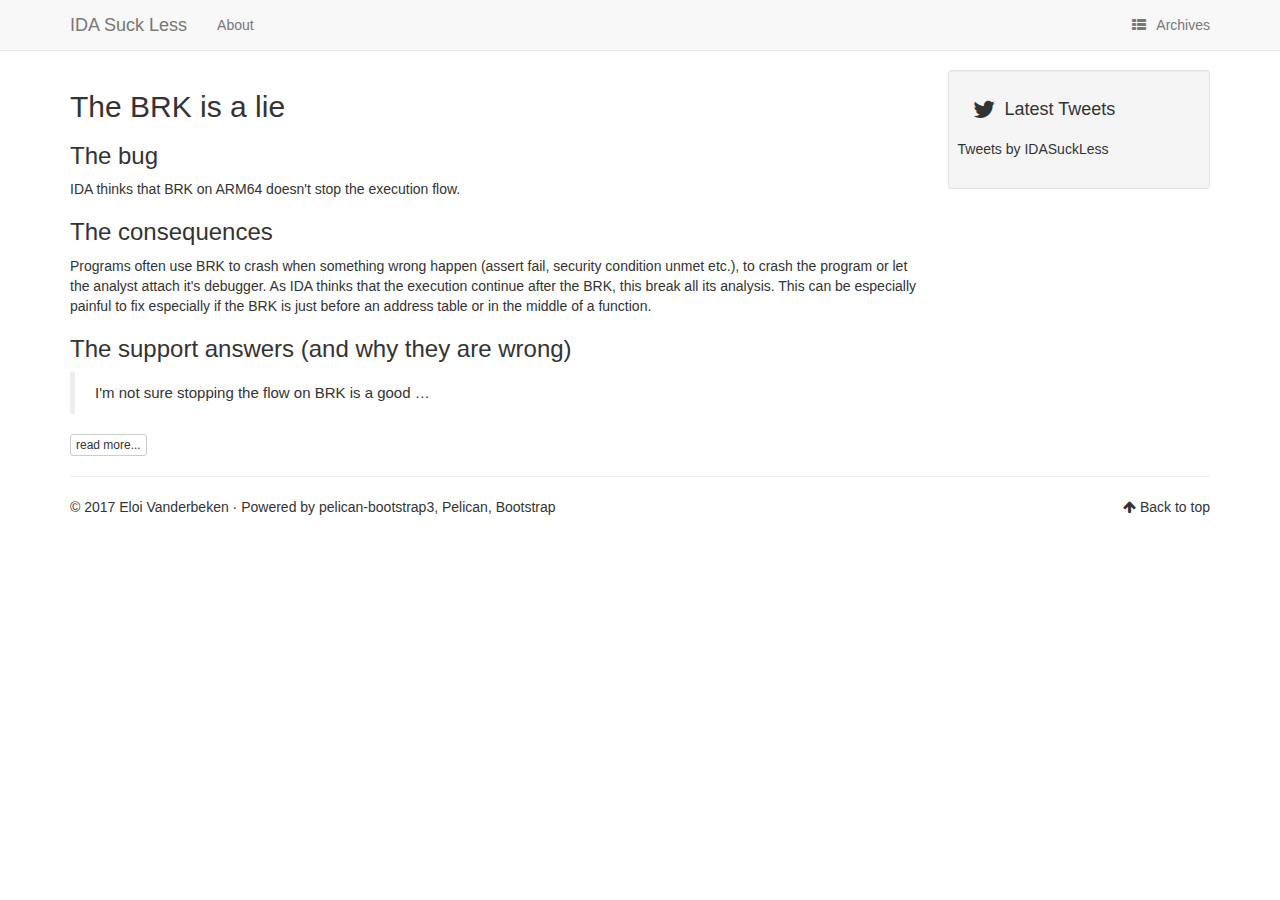
<file: category/blog.html>
<!DOCTYPE html>
<html lang="fr" prefix="og: http://ogp.me/ns# fb: https://www.facebook.com/2008/fbml">
<head>
    <title>Blog - IDA Suck Less</title>
    <!-- Using the latest rendering mode for IE -->
    <meta http-equiv="X-UA-Compatible" content="IE=edge">
    <meta charset="utf-8">
    <meta name="viewport" content="width=device-width, initial-scale=1.0">


    <link href="../favicon.png" rel="icon">


    <meta name="author" content="Eloi Vanderbeken" />
    <meta name="keywords" content="Blog" />

    <!-- Open Graph tags -->
        <meta property="og:site_name" content="IDA Suck Less" />
        <meta property="og:type" content="website"/>
        <meta property="og:title" content="IDA Suck Less"/>
        <meta property="og:url" content=".."/>
        <meta property="og:description" content="IDA Suck Less"/>


    <!-- Bootstrap -->
        <link rel="stylesheet" href="../theme/css/bootstrap.min.css" type="text/css"/>
    <link href="../theme/css/font-awesome.min.css" rel="stylesheet">

    <link href="../theme/css/pygments/native.css" rel="stylesheet">
    <link rel="stylesheet" href="../theme/css/style.css" type="text/css"/>




    <style type="text/css">
    @font-face {
        font-family: "SegoeUISymbolRegular";
        src: url(../theme/fonts/SegoeUISymbolRegular.ttf);
    }
    </style>
</head>
<body>

<div class="navbar navbar-default navbar-fixed-top" role="navigation">
	<div class="container">
        <div class="navbar-header">
            <button type="button" class="navbar-toggle" data-toggle="collapse" data-target=".navbar-ex1-collapse">
                <span class="sr-only">Toggle navigation</span>
                <span class="icon-bar"></span>
                <span class="icon-bar"></span>
                <span class="icon-bar"></span>
            </button>
            <a href="../" class="navbar-brand">
IDA Suck Less            </a>
        </div>
        <div class="collapse navbar-collapse navbar-ex1-collapse">
            <ul class="nav navbar-nav">
    
                        <li >
                            <a href="../category/about.html">About</a>
                        </li>
            </ul>
            <ul class="nav navbar-nav navbar-right">
              <li><a href="../archives.html"><i class="fa fa-th-list"></i><span class="icon-label">Archives</span></a></li>

            </ul>
        </div>
        <!-- /.navbar-collapse -->
    </div>
</div> <!-- /.navbar -->
<!-- Banner -->
<!-- End Banner -->
<div class="container">
    <div class="row">
        <div class="col-sm-9">
            <article>
                <h2><a href="../the-brk-is-a-lie.html">The BRK is a lie</a></h2>
                <div class="summary"><h3>The bug</h3>
<p>IDA thinks that BRK on ARM64 doesn't stop the execution flow.</p>
<h3>The consequences</h3>
<p>Programs often use BRK to crash when something wrong happen (assert fail, security condition unmet etc.), to crash the program or let the analyst attach it's debugger. 
As IDA thinks that the execution continue after the BRK, this break all its analysis. This can be especially painful to fix especially if the BRK is just before an address table or in the middle of a function.</p>
<h3>The support answers (and why they are wrong)</h3>
<blockquote>
<p>I'm not sure stopping the flow on BRK is a good …</p></blockquote>
                    <a class="btn btn-default btn-xs" href="../the-brk-is-a-lie.html">read more...</a>
                </div>
            </article>

        </div>
        <div class="col-sm-3" id="sidebar">
            <aside>

<section class="well well-sm">
    <ul class="list-group list-group-flush">






    <li class="list-group-item"><h4><i class="fa fa-twitter fa-lg"></i><span class="icon-label">Latest Tweets</span></h4></li>
    <div id="twitter_timeline">
        <a class="twitter-timeline" href="https://twitter.com/IDASuckLess">Tweets by IDASuckLess</a> <script async src="//platform.twitter.com/widgets.js" charset="utf-8"></script>
    </div>

    </ul>
</section>
            </aside>
        </div>
    </div>
</div>
<footer>
   <div class="container">
      <hr>
      <div class="row">
         <div class="col-xs-10">&copy; 2017 Eloi Vanderbeken
            &middot; Powered by <a href="https://github.com/getpelican/pelican-themes/tree/master/pelican-bootstrap3" target="_blank">pelican-bootstrap3</a>,
            <a href="http://docs.getpelican.com/" target="_blank">Pelican</a>,
            <a href="http://getbootstrap.com" target="_blank">Bootstrap</a>         </div>
         <div class="col-xs-2"><p class="pull-right"><i class="fa fa-arrow-up"></i> <a href="#">Back to top</a></p></div>
      </div>
   </div>
</footer>
<script src="../theme/js/jquery.min.js"></script>

<!-- Include all compiled plugins (below), or include individual files as needed -->
<script src="../theme/js/bootstrap.min.js"></script>

<!-- Enable responsive features in IE8 with Respond.js (https://github.com/scottjehl/Respond) -->
<script src="../theme/js/respond.min.js"></script>


</body>
</html>
</file>
<file: theme/css/pygments/native.css>
.highlight pre .hll { background-color: #404040 }
.highlight pre  { background: #202020; color: #d0d0d0 }
.highlight pre .c { color: #999999; font-style: italic } /* Comment */
.highlight pre .err { color: #a61717; background-color: #e3d2d2 } /* Error */
.highlight pre .esc { color: #d0d0d0 } /* Escape */
.highlight pre .g { color: #d0d0d0 } /* Generic */
.highlight pre .k { color: #6ab825; font-weight: bold } /* Keyword */
.highlight pre .l { color: #d0d0d0 } /* Literal */
.highlight pre .n { color: #d0d0d0 } /* Name */
.highlight pre .o { color: #d0d0d0 } /* Operator */
.highlight pre .x { color: #d0d0d0 } /* Other */
.highlight pre .p { color: #d0d0d0 } /* Punctuation */
.highlight pre .cm { color: #999999; font-style: italic } /* Comment.Multiline */
.highlight pre .cp { color: #cd2828; font-weight: bold } /* Comment.Preproc */
.highlight pre .c1 { color: #999999; font-style: italic } /* Comment.Single */
.highlight pre .cs { color: #e50808; font-weight: bold; background-color: #520000 } /* Comment.Special */
.highlight pre .gd { color: #d22323 } /* Generic.Deleted */
.highlight pre .ge { color: #d0d0d0; font-style: italic } /* Generic.Emph */
.highlight pre .gr { color: #d22323 } /* Generic.Error */
.highlight pre .gh { color: #ffffff; font-weight: bold } /* Generic.Heading */
.highlight pre .gi { color: #589819 } /* Generic.Inserted */
.highlight pre .go { color: #cccccc } /* Generic.Output */
.highlight pre .gp { color: #aaaaaa } /* Generic.Prompt */
.highlight pre .gs { color: #d0d0d0; font-weight: bold } /* Generic.Strong */
.highlight pre .gu { color: #ffffff; text-decoration: underline } /* Generic.Subheading */
.highlight pre .gt { color: #d22323 } /* Generic.Traceback */
.highlight pre .kc { color: #6ab825; font-weight: bold } /* Keyword.Constant */
.highlight pre .kd { color: #6ab825; font-weight: bold } /* Keyword.Declaration */
.highlight pre .kn { color: #6ab825; font-weight: bold } /* Keyword.Namespace */
.highlight pre .kp { color: #6ab825 } /* Keyword.Pseudo */
.highlight pre .kr { color: #6ab825; font-weight: bold } /* Keyword.Reserved */
.highlight pre .kt { color: #6ab825; font-weight: bold } /* Keyword.Type */
.highlight pre .ld { color: #d0d0d0 } /* Literal.Date */
.highlight pre .m { color: #3677a9 } /* Literal.Number */
.highlight pre .s { color: #ed9d13 } /* Literal.String */
.highlight pre .na { color: #bbbbbb } /* Name.Attribute */
.highlight pre .nb { color: #24909d } /* Name.Builtin */
.highlight pre .nc { color: #447fcf; text-decoration: underline } /* Name.Class */
.highlight pre .no { color: #40ffff } /* Name.Constant */
.highlight pre .nd { color: #ffa500 } /* Name.Decorator */
.highlight pre .ni { color: #d0d0d0 } /* Name.Entity */
.highlight pre .ne { color: #bbbbbb } /* Name.Exception */
.highlight pre .nf { color: #447fcf } /* Name.Function */
.highlight pre .nl { color: #d0d0d0 } /* Name.Label */
.highlight pre .nn { color: #447fcf; text-decoration: underline } /* Name.Namespace */
.highlight pre .nx { color: #d0d0d0 } /* Name.Other */
.highlight pre .py { color: #d0d0d0 } /* Name.Property */
.highlight pre .nt { color: #6ab825; font-weight: bold } /* Name.Tag */
.highlight pre .nv { color: #40ffff } /* Name.Variable */
.highlight pre .ow { color: #6ab825; font-weight: bold } /* Operator.Word */
.highlight pre .w { color: #666666 } /* Text.Whitespace */
.highlight pre .mb { color: #3677a9 } /* Literal.Number.Bin */
.highlight pre .mf { color: #3677a9 } /* Literal.Number.Float */
.highlight pre .mh { color: #3677a9 } /* Literal.Number.Hex */
.highlight pre .mi { color: #3677a9 } /* Literal.Number.Integer */
.highlight pre .mo { color: #3677a9 } /* Literal.Number.Oct */
.highlight pre .sb { color: #ed9d13 } /* Literal.String.Backtick */
.highlight pre .sc { color: #ed9d13 } /* Literal.String.Char */
.highlight pre .sd { color: #ed9d13 } /* Literal.String.Doc */
.highlight pre .s2 { color: #ed9d13 } /* Literal.String.Double */
.highlight pre .se { color: #ed9d13 } /* Literal.String.Escape */
.highlight pre .sh { color: #ed9d13 } /* Literal.String.Heredoc */
.highlight pre .si { color: #ed9d13 } /* Literal.String.Interpol */
.highlight pre .sx { color: #ffa500 } /* Literal.String.Other */
.highlight pre .sr { color: #ed9d13 } /* Literal.String.Regex */
.highlight pre .s1 { color: #ed9d13 } /* Literal.String.Single */
.highlight pre .ss { color: #ed9d13 } /* Literal.String.Symbol */
.highlight pre .bp { color: #24909d } /* Name.Builtin.Pseudo */
.highlight pre .vc { color: #40ffff } /* Name.Variable.Class */
.highlight pre .vg { color: #40ffff } /* Name.Variable.Global */
.highlight pre .vi { color: #40ffff } /* Name.Variable.Instance */
.highlight pre .il { color: #3677a9 } /* Literal.Number.Integer.Long */
</file>
<file: theme/css/style.css>
body {
    padding-top: 70px;
}

#sidebar .list-group, #sidebar .list-group-item {
    background-color: transparent;
}

/* for list-groups nested within a list-group-item, reset the bottom margin */
.list-group-item > .list-group {
    margin-bottom: 0px;
}

/* for list-group-items nested within a list-group-item, reset the bottom
   padding of the last item, b/c the containing item has paddimg already 
 */
.list-group-item .list-group-item:last-child {
    padding-bottom: 0px;
}

.list-group-item {
    border: none;
}

.tag-0 {
    font-size: 16pt;
}

.tag-1 {
    font-size: 13pt;
}

.tag-2 {
    font-size: 10pt;
}

.tag-3 {
    font-size: 8pt;
}

.tag-4 {
    font-size: 6pt;
}

#aboutme {
    padding-top: 0px;
    padding-bottom: 5px;
    -ms-word-break: normal;
    word-break: normal;
}

#sidebar {
    padding-top: 0px;
    -ms-word-break: break-all;
    word-break: break-all;
    word-break: break-word;
    -webkit-hyphens: auto;
    -moz-hyphens: auto;
    -ms-hyphens: auto;
    hyphens: auto;
}

#sidebar a {
    color: inherit;
}

.icon-label {
    margin-left: 10px;
}

/* Example for how to control spacing between icon and label in specific
   lists in the sidebar. To change, override in your CUSTOM_CSS           */
#sidebar #social i {
    margin-right: 3px;
}

a, a:hover {
    color: inherit;
}

.entry-content a {
    text-decoration: none;
    border-bottom: 1px dotted;
}

.entry-content a:hover {
    text-decoration: none;
    border-bottom: 1px solid;
}

.entry-content img {
    max-width: 100%;
    height: auto;
}

.entry-content figcaption, .caption {
    font-size: small;
    margin-bottom: 2px;
}

.summary img {
    max-width: 100%;
    height: auto;
}


.floatright, .align-right {
    float: right;
}

.floatleft, .align-left {
    float: left;
}

.floatcenter, .align-center {
    display: block;
    margin-left: auto;
    margin-right: auto;
}

figure.floatright, .align-right {
    margin-left: 4px;
}

figure.floatleft, .align-left {
    margin-right: 4px;
}

figure.floatcenter, .align-center {
    margin-bottom: 11px;
}

.highlighttable pre {
    /* Removes bootstrap default margin-bottom */
    margin-bottom: 0px;
}

.highlighttable {
    /* Adds them margin-bottom to highlightable instead of <pre> */
    margin-bottom: 11px;
}

.highlighttable {
    width: 100%;
}

#categories ul, #tags ul {
    list-style: none;
    padding: 0;
    margin-left: 0;
}

.docutils.footnote td.label {
    display: table-cell;
    font-size: inherit;
    font-weight: inherit;
    line-height: inherit;
    color: inherit;
    text-align: inherit;
    white-space: inherit;
    border-radius: inherit;
}

.categories-timestamp {
    color: #AAAAAA;
    font-size: 0.9em;
    margin-right: 10px;
}

.tagcloud li {
    padding: 0px;
}

#banner {
    background-repeat: no-repeat;
    background-position: top center;
    background-attachment: scroll;
    background-size: cover; 
    background-color: #C4C4C4;
    margin: 0 0 20px;
    padding: 70px 0; /*controls padding around inner text*/
    position: relative;
}

#banner .copy {
    background: none repeat scroll 0 0 rgba(0, 0, 0, 0.7);
    display: inline;
    float: left;
    max-width: 600px;
    padding: 20px;
    position: relative;
    z-index: 1;
}

#banner h1 {
    color: #fff;
    font-family: "HelveticaNeue-CondensedBold","Helvetica Neue CE 600 Condensed","Helvetica Neue LT Condensed","Helvetica Neue 600 Condensed","HelveticaNeue-BoldCondensed","Helvetica Neue BoldCondensed","Helvetica Neue",Helvetica,Arial,sans-serif;
    font-size: 60px;
    font-stretch: condensed;
    font-weight: 700;
    line-height: 0.9;
    margin: 0;
    text-transform: uppercase;
}
#banner .intro {
    color: #fff;
    font-size: 21px;
    line-height: 1.33;
    opacity: 0.75;
}
#banner .btn, #banner .intro {
    margin-left: 4px;
}

/* Solutions for mobile and small screens  */
@media (max-width: 650px) {
    #banner h1{
       font-size: 30px; /* !important;*/
    }
    #banner .intro{
        font-size: 16px;
    }
}
</file>
